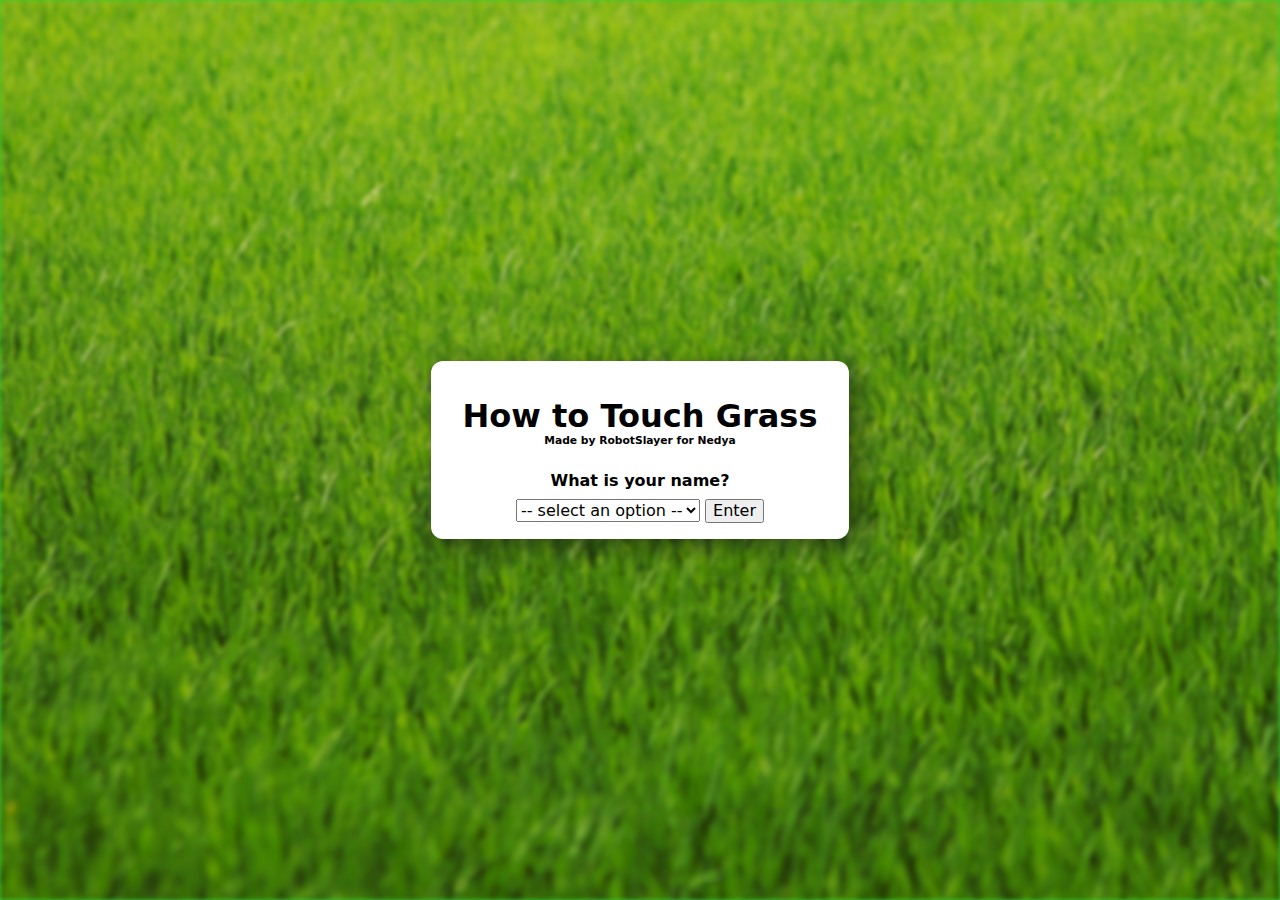
<file: index.html>
<!DOCTYPE html>
<html lang="en">
    <head>
        <meta charset="UTF-8" />
        <meta name="viewport" content="width=device-width, initial-scale=1.0" />
        <title>How to Touch Grass | Home</title>
        <link rel="stylesheet" href="/src/lib/normalize.css" />
        <link rel="stylesheet" href="style.css" />
    </head>
    <body>
        <div class="container">
            <div class="content">
                <div class="headings">
                    <h1>How to Touch Grass</h1>
                    <h6>Made by RobotSlayer for Nedya</h6>
                </div>
                <form action="/tutorial.html" method="get">
                    <label for="method">What is your name?</label>
                    <select name="tutorial-type" id="method" required>
                        <option hidden disabled selected value>-- select an option --</option>
                        <option value="aurify">Aurify</option>
                        <option value="not-aurify">Not Aurify</option>
                    </select>
                    <button type="submit">Enter</button>
                </form>
            </div>
        </div>
    </body>
</html>
</file>
<file: style.css>
* {
    box-sizing: border-box;
}

body {
    background-color: limegreen;
    height: 100svh;
    font-size: 16px;
    font-family: Roboto, system-ui, -apple-system, BlinkMacSystemFont, 'Segoe UI', Oxygen, Ubuntu, Cantarell, 'Open Sans', 'Helvetica Neue', sans-serif;
    text-align: center;
}

.container {
    height: 100%;
    display: flex;
    justify-content: center;
    align-items: center;
}

.container::before {
    content: "";
    background-image: url("/src/assets/images/background.jpg");
    filter: blur(2px);
    -webkit-filter: blur(2px);
    background-repeat: no-repeat;
    background-size: cover;
    background-position: center;
    height: 100%;
    display: block;
    width: 100%;
    position: absolute;
}

.content {
    background-color: white;
    border-radius: 0.75rem;
    padding: 1rem 2rem;
    filter: none;
    -webkit-filter: none;
    z-index: 2;
    box-shadow: 0.5rem 0.5rem 1.5rem 0 #151e1599;
    -webkit-box-shadow: 0.5rem 0.5rem 1.5rem 0 #151e1599;
    -moz-box-shadow: 0.5rem 0.5rem 1.5rem 0 #151e1599;
}

h1 {
    margin-bottom: 0;
}

h6 {
    margin-top: 0;
}

label {
    font-weight: bold;
    display: block;
    margin: 0;
    margin-bottom: 0.5rem;
}

@media only screen and (max-width: 768px) {
    .content {
        width: 100%;
    }
}
</file>
